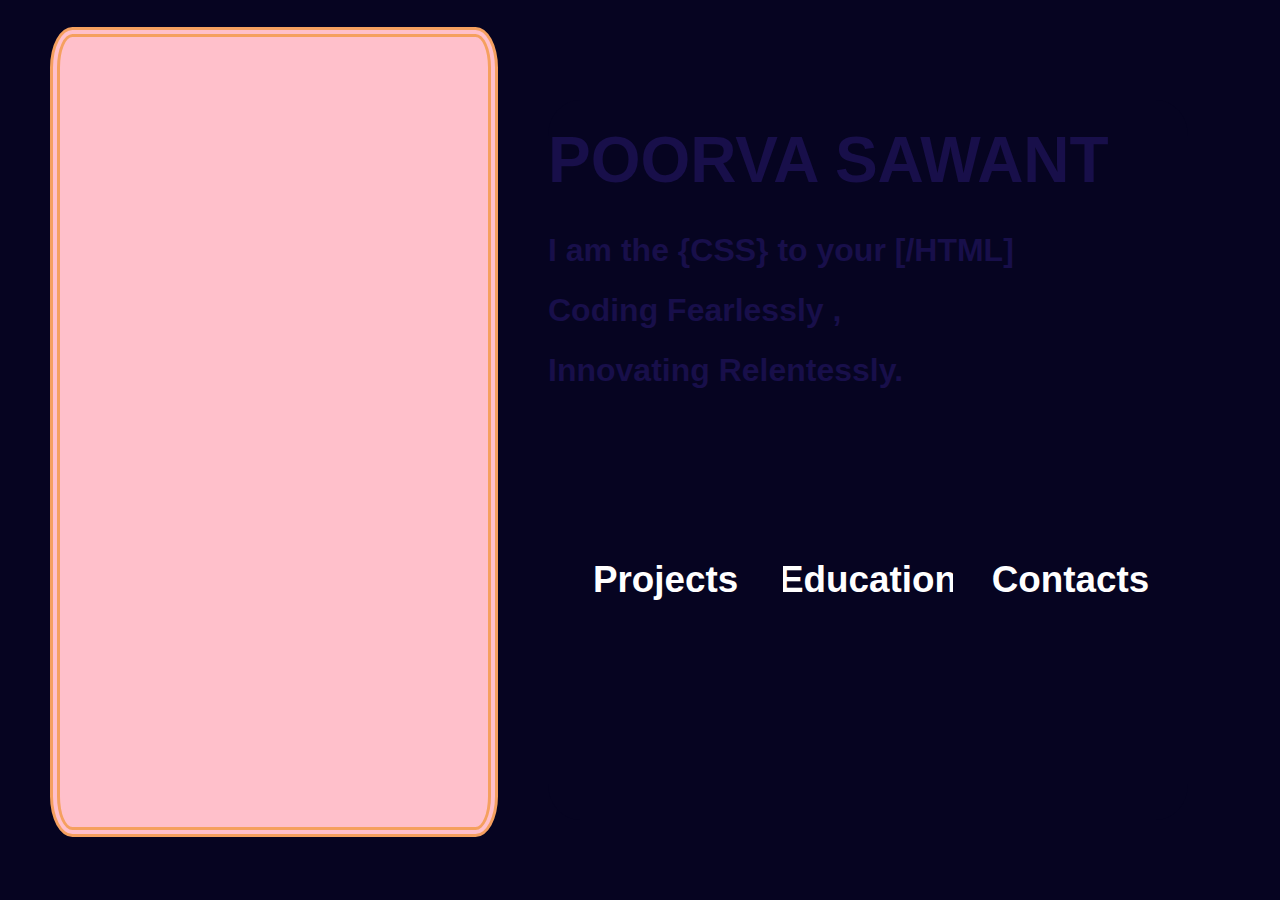
<file: index.html>
<!DOCTYPE html>
<html lang="en">
<head>
    <meta charset="UTF-8">
    <meta name="viewport" content="width=device-width, initial-scale=1.0">
    <title>Portfolio</title>
    <link rel="StyleSheet" href="style.css">
</head>
<body>
    <div class="main">
        <div class="img"></div>
        <div class="textbuttons">
            <div class="text" >
                <div id="name" >POORVA SAWANT</div>
                <br>
                <div class="quote" id="quote1">I am the {CSS} to your [/HTML] </div>
                <br>
                <div class="quote" id="quote2">Coding Fearlessly ,</div>
                <div class="quote" id="quote3">Innovating Relentessly. </div>
            </div> 
            <div class="buttons">
                <div ><a href="projects.html" id="projects" class="button" target="_main">Projects</a></div>
                <div ><a href="edu.html" id="edu" class="button" target="_main">Education</a></div>
                <div ><a href="contact.html" id="contact" class="button" target="_main">Contacts</a></div>
            </div> 
        </div> 
    </div>     
</body>
</html>
</file>
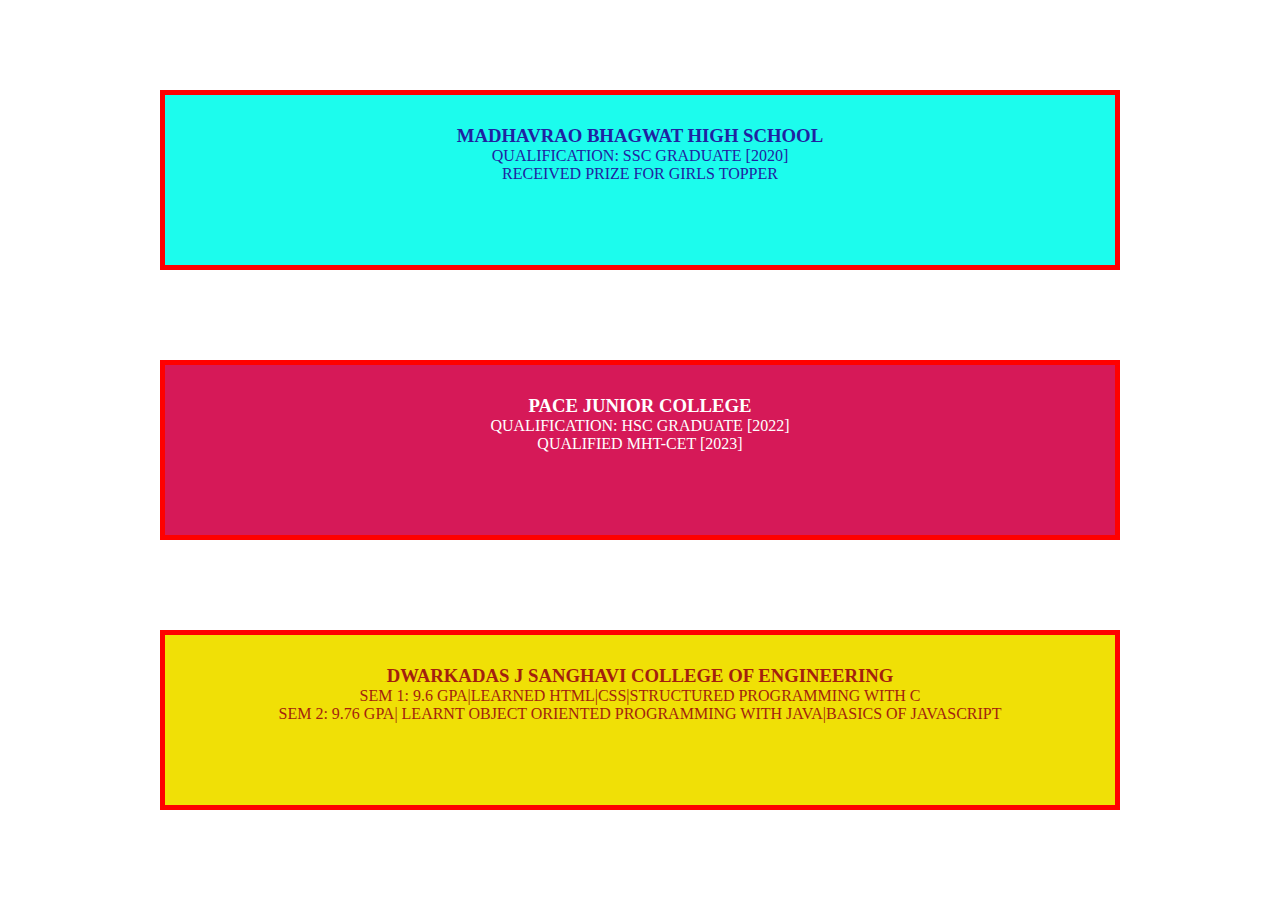
<file: edu.html>
<!DOCTYPE html>
<html lang="en">
<head>
    <meta charset="UTF-8">
    <meta name="viewport" content="width=device-width, initial-scale=1.0">
    <link rel="StyleSheet" href="edustyle.css">
    <title>EDUCATION</title>
</head>
<body>
    <div class="main">
        <div class="slab" id="slab1">
            <h3>MADHAVRAO BHAGWAT HIGH SCHOOL</h3>
            <p>QUALIFICATION: SSC GRADUATE [2020]</p>
            <p>RECEIVED PRIZE FOR GIRLS TOPPER </p>
        </div>
        <div class="slab" id="slab2">
            <h3>PACE JUNIOR COLLEGE</h3>
            <p>QUALIFICATION: HSC GRADUATE [2022]</p>
            <p>QUALIFIED MHT-CET [2023] </p>
        </div>
        <div class="slab" id="slab3">
            <h3>DWARKADAS J SANGHAVI COLLEGE OF ENGINEERING</h3>
            <p>SEM 1: 9.6 GPA|LEARNED HTML|CSS|STRUCTURED PROGRAMMING WITH C</p>
            <p>SEM 2: 9.76 GPA| LEARNT OBJECT ORIENTED PROGRAMMING WITH JAVA|BASICS OF JAVASCRIPT</p>
        </div>
    </div>
    
</body>
</html>
</file>
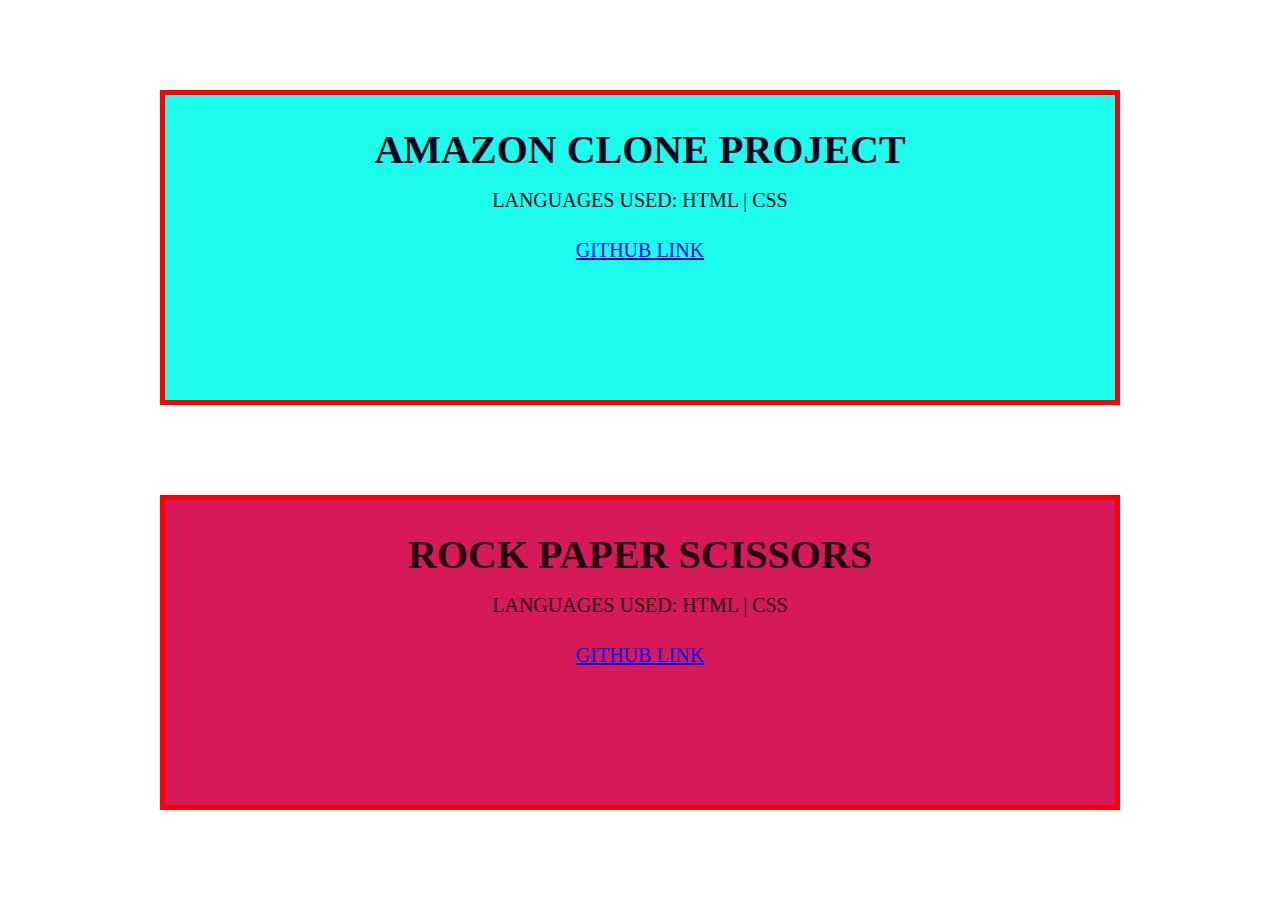
<file: projects.html>
<!DOCTYPE html>
<html lang="en">
<head>
    <meta charset="UTF-8">
    <meta name="viewport" content="width=device-width, initial-scale=1.0">
    <link rel="StyleSheet" href="projectstyle.css">
    <title>PROJECTS</title>
</head>
<body>
    <div class="main">
        <div class="project" id ="pro1">
                <h1>AMAZON CLONE PROJECT</h1>
                <p>LANGUAGES USED: HTML | CSS</p>
                <p><a href="https://pooribhajji.github.io/amazon/">GITHUB LINK</a></p>
        </div>
        <div class="project" id="pro2">  
            <h1>ROCK PAPER SCISSORS</h1>
            <p>LANGUAGES USED: HTML | CSS</p>
            <p><a href="https://pooribhajji.github.io/game/">GITHUB LINK</a></p>
        </div>
    </div>
    
</body>
</html>
</file>
<file: style.css>
*{
    padding :0%;
    margin:0%;
    box-sizing: border-box;
}
.main{
    background-color: #060421;
    width: 100vw;
    height:100vh;
    display:flex;
    
}
.img{
 position:relative;
 top:27px;
 left:50px;
 background-color: pink;
 width: 35vw;
 height:90vh;
 border: 10px double #f5a05f;
 border-radius: 5%;
 background-image: url(https://pbs.twimg.com/profile_images/1715692540421120000/dimtn-uT_400x400.jpg);
 background-size: cover;
 background-repeat: no-repeat;

}
.textbuttons{
    background-color:#060421;
    width: 50vw;
    height:80vh;
    position: relative;
    top:100px;
    left:100px;
    border-radius: 5%;
    
    display:flex;
    flex-direction: column;

 
    font-weight: bolder;
    color:#4D4DFF;
    
    
}


#name{
    font-size: 4em;
    font-family: Arial, Helvetica, sans-serif;
    color:#180f4a;
    display: inline-block;
    line-height: 120px;
   animation-name:animateName ;
   animation-duration: 0.5s;
   animation-iteration-count: infinite;
   animation-timing-function: steps(infinite);
}


.quote{
    
    font-size: 2em;
    font-family: Arial, Helvetica, sans-serif;
    line-height: 60px;;
    font-weight: bold;
    color:#180f4a;
    display: inline-block;
    animation-name:animateName ;
   animation-duration: 0.5s;
   animation-iteration-count: infinite;
   animation-timing-function: steps(infinite);
}
@keyframes animateName {
    0%{
        color:#180f4a;
        text-shadow : none;
    }
    100%{
        color:#f8f7fa;
        text-shadow: 0 0 10px #19ecff,0 0 20px #19ecff,0 0 40px #19ecff,0 0 80px #19ecff;
    }
}


.buttons{
    background-color: #060421;
    height:50%;
    width:100%;
    display:flex;
    justify-content :space-evenly;
    align-items: center;

}
.button{
    width: 170px;
    height:70px;
    background-color:#060421;
    color:white;
    text-decoration: none;
    display:flex;
    font-family: Arial, Helvetica, sans-serif;
    justify-content: center;
    align-items: center;
    font-size: 2.3em;
    transition: 0.2s;
    overflow: hidden;
}
a:hover{
    color: white;
    background:#1f25cf;
    box-shadow: 0 0 10px #2cbfbd,0 0 40px #2cbfbd,0 0 80px #2cbfbd;
    transition-delay: 0.5s;
}
</file>
<file: edustyle.css>
*{
    padding:0%;
    margin:0%;
    box-sizing: border-box;
}
.main{
    background-image:url("https://images.unsplash.com/photo-1563863251222-11d3e3bd3b62?q=80&w=1470&auto=format&fit=crop&ixlib=rb-4.0.3&ixid=M3wxMjA3fDB8MHxwaG90by1wYWdlfHx8fGVufDB8fHx8fA%3D%3D");
    width:100vw;
    background-size: contain;
    height: 100vh;
    display:flex;
    flex-direction: column;
    justify-content:space-evenly;
    align-items: center;

    
}
.slab{
    width:75vw;
    height:20vh;
    background-color: #f29e66;
    text-align: center;
    color: rgb(6, 1, 12);
    position: relative;
    padding-top: 30px;
    border:10px solid red;
    
 
}
#slab1{
    
    background-color:#1cfced;
    color:rgb(32, 34, 161);
    border: 5px solid red;
    transition:all 2s steps(5);
}
#slab1:hover{
    background-color:rgb(111, 247, 20);
    background-size: cover;
    color:white;
    border:none;
}
#slab2{
    
    background-color:rgb(214, 25, 88);
  
    border: 5px solid red;
    color:white;
    transition:all 2s steps(5);
}
#slab2:hover{
    background-color: #c53a0f;
    background-size: cover;
    color:white;
    border:none;
}
#slab3{
    
    background-color: rgb(240, 224, 6);
  
    border: 5px solid red;
    color:rgb(163, 31, 14);
    transition:all 2s steps(5);
}
#slab3:hover{
    background-color: #f0404e;
    color:white;
    background-size: cover;
    border:none;
}
</file>
<file: projectstyle.css>
*{
    padding:0%;
    margin:0%;
    box-sizing: border-box;
}
.main{
    background-image: url("https://images.unsplash.com/photo-1573767291321-c0af2eaf5266?q=80&w=1436&auto=format&fit=crop&ixlib=rb-4.0.3&ixid=M3wxMjA3fDB8MHxwaG90by1wYWdlfHx8fGVufDB8fHx8fA%3D%3D");
    width:100vw;
    background-size: contain;
    height: 100vh;
    display:flex;
    flex-direction: column;
    justify-content:space-evenly;
    align-items: center;

    
}
.project{
    width:75vw;
    height:35vh;
    background-color:#060421;
    text-align: center;
    color: rgb(6, 1, 12);
    position: relative;
    padding-top: 30px;
    border:10px solid red;
    line-height: 50px;
    font-size: 20px; 
   
}
#pro1{
    
    background-color:#1cfced;
    color: #060421;
    text-decoration: none;
    border: 5px solid red;
    transition:all 2s steps(5);
    
}
#pro1:hover{
    background-color:rgb(111, 247, 20);
    color: aliceblue;
    background-size: cover;
    border:none;
}
#pro2{
    
    background-color:rgb(214, 25, 88);
    color: rgb(31, 4, 14);
    text-decoration: none;
    border: 5px solid red;
    transition:all 2s steps(5);
}
#pro2:hover{
    background-color: #c53a0f;
    background-size: cover;
    color: white;
    border:none;
}
</file>
